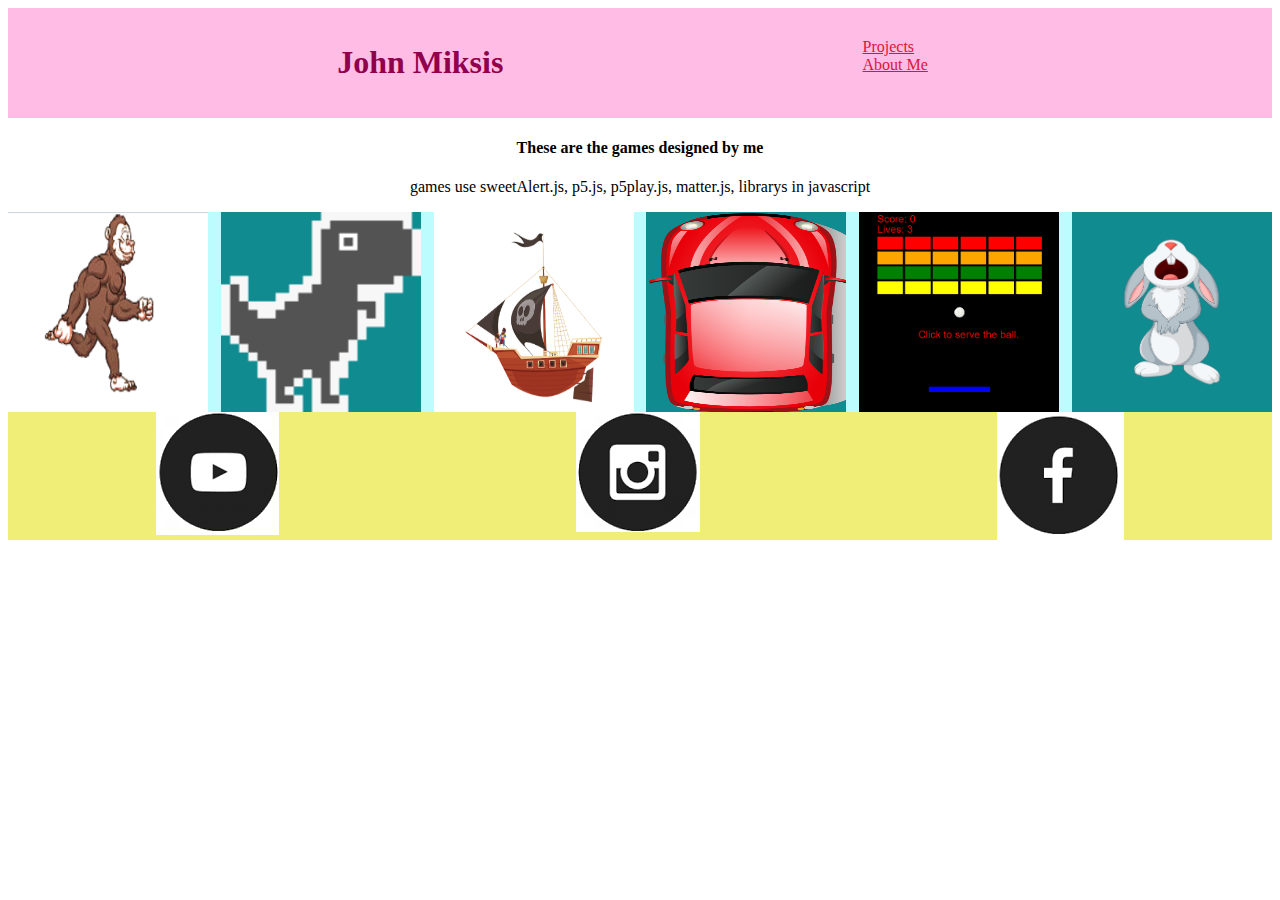
<file: index.html>
<html>

<head>
    <title>My portfolio</title>
    <link rel="stylesheet" href="style.css">
</head>


<body>
    <div class="header">
        <h1>John Miksis</h1>
        <div class="menu">
            <a href="index.html">Projects</a>
            <br>
            <a href="aboutME.html">About Me</a>
        </div>
    </div>
    <h4>These are the games designed by me</h4>
    <p>games use sweetAlert.js, p5.js, p5play.js, matter.js, librarys in javascript</p>
    <div class="grid">
        <div class="item">
            <a href="https://john-is-coding.github.io/selfmadegame4/"><img src="images/monkey.png" width=200
                    height=200></a>
            <p>monkey eats banana game</p>
        </div>
<div class="item">
        <a href="https://john-is-coding.github.io/colorful-trex/"><img src="images\trex_collided.png" width=200
                height=200></a>
        <p>trex game</p>
    </div>
    <div class="item">
        <a href="https://john-is-coding.github.io/c28-final-pirates-invasion/"><img src="images\boat.png" width=200
                height=200></a>
        <p>pirate invasion game</p>
    </div>
    <div class="item">
        <a href="https://john-is-coding.github.io/blocked-games-at-school/"><img src="images\car.png" width=200
                height=200></a>
        <p>two player car game</p>
    </div>
    <div class="item">
        <a href="https://studio.code.org/projects/gamelab/6dxf6NJTp7rtwou_gtBvKeqCBQzRC0kqBO4Q5hzHQX0"> <img
                src="images\pong.png" width=200 height=200></a>
        <p>pong ai</p>
    </div>
    <div class="item">
        <a href="https://john-is-coding.github.io/c33-hw/"><img src="images\rabbit.png" width=200 height=200></a>
        <p>rabbit game</p>
    </div>
    </div>
    <div class="footer">
        <a href="https://www.youtube.com/"><img src="Icons\youtube.png"></a>
        <a
            href="https://www.instagram.com/sem/campaign/emailsignup/?campaign_id=13530334509&extra_1=s|c|547348909633|e|instagram%20%27|&placement=&creative=547348909633&keyword=instagram%20%27&partner_id=googlesem&extra_2=campaignid%3D13530334509%26adgroupid%3D126262421974%26matchtype%3De%26network%3Dg%26source%3Dnotmobile%26search_or_content%3Ds%26device%3Dc%26devicemodel%3D%26adposition%3D%26target%3D%26targetid%3Dkwd-1321618851291%26loc_physical_ms%3D9033316%26loc_interest_ms%3D%26feeditemid%3D%26param1%3D%26param2%3D&gclid=CjwKCAjwgqejBhBAEiwAuWHioNeIwCgg5SMuEVkISuZp_LI6QLBNarm-_A_PzrvbTd7ZeBYhrv9IfxoC5hAQAvD_BwE">
            <img src="Icons/insta.png">
        </a>
        <a href="https://www.facebook.com/"><img src="Icons\fb.png"></a>
    </div>
</body>






</html>
</file>
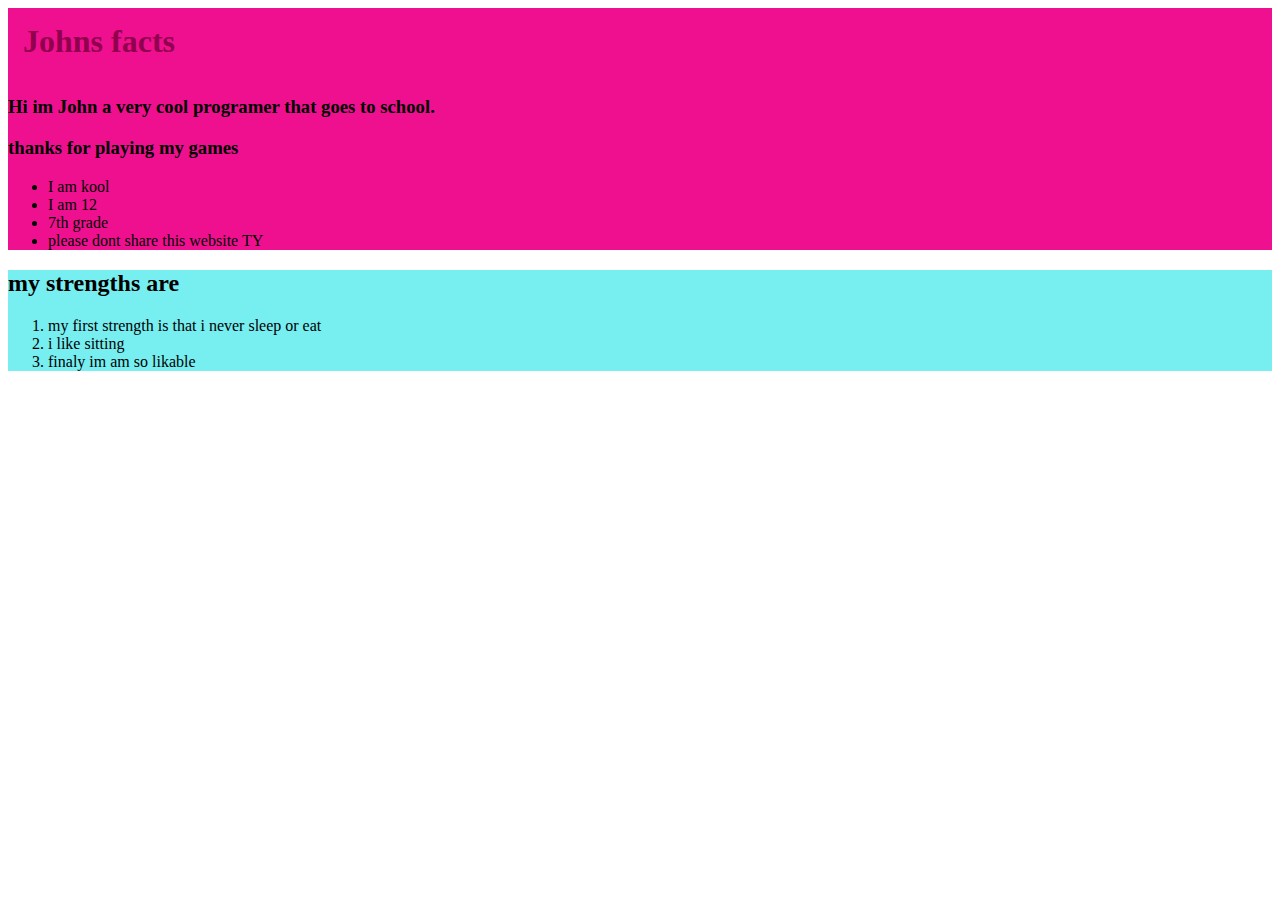
<file: aboutME.html>
<html>
    <head>
<title>About John</title>
<link rel="stylesheet" href="style.css">
    </head>
    
    
    <body>
        <div class = "Johns_facts">
        <h1>Johns facts</h1>
        <h3>Hi im John a very cool programer that goes to school.</h3>
        <h3> thanks for playing my games </h3>
        <ul>
            <li> I am kool</li>
            <li> I am 12</li>
            <li> 7th grade</li>
            <li> please dont share this website TY</li>
        </div>
        </ul>
        <div class = "strengths"><h2>my strengths are</h2>
        <ol>
            <li>my first strength is that i never sleep or eat</li>
            <li>i like sitting</li>
            <li>finaly im am so likable</li>
        </div>

        </ol>



    </body>
</html>
</file>
<file: style.css>
h1{
    color:rgb(145, 0, 77)
}
{
    border:solid
}
.header{
    background-color: FFBCE5;
    display: flex;
    justify-content: space-evenly;
    justify-content: ;
}
.grid{
    background-color: BCFCFF;
    display: flex;
    justify-content: space-between;
}
.footer{
    background-color: F0EE77;
    display:flex;
justify-content:space-around;
}
p, h4{
    color: black;
    text-align: center;
}
.item{
    background-color: 108B90;
    position:relative
}
.item p{
    position:absolute;
    top:50%;
    left:50%;
    transform:translate(-50%,-50%);
    color: magenta;
    opacity: 0;
}
.item:hover img{
    opacity: .333333333333333333333333333333333333333333333333333333333333333333;
}
.item:hover p{
    opacity: 1;
}
.strengths{
    background-color: 77EEF0;
}
.johns_facts{
    background-color: EF1090;
}
h1{
    padding: 15px;
}
.menu{
    margin: 30px;
}
a:link{
    color: crimson;
}
a:visited{
    color: forestgreen;
}
</file>
